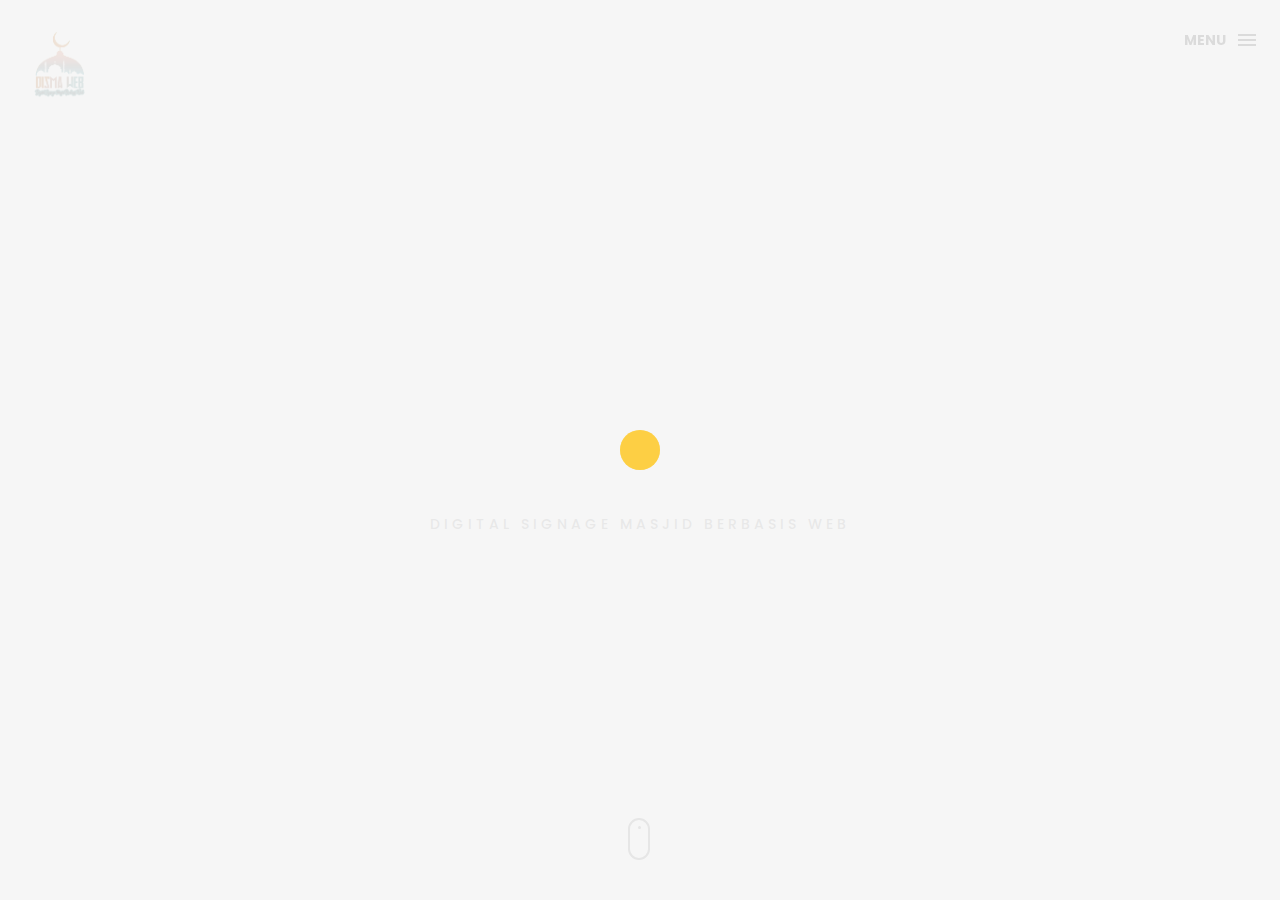
<file: index.html>
<!DOCTYPE html>
<html lang="en">

<head>
    <meta charset="utf-8">
    <meta http-equiv="X-UA-Compatible" content="IE=edge">
    <meta name="viewport" content="width=device-width, initial-scale=1">
    <!-- The above 3 meta tags *must* come first in the head; any other head content must come *after* these tags -->
    <title>Box personal portfolio Template</title>
    <link rel="icon" href="img/logo.png" type="image/x-icon">

    <!-- Bootstrap -->
    <link href="css/bootstrap.min.css" rel="stylesheet">
    <link href="ionicons/css/ionicons.min.css" rel="stylesheet">

    <!-- main css -->
    <link href="css/style.css" rel="stylesheet">


    <!-- modernizr -->
    <script src="js/modernizr.js"></script>

    <!-- HTML5 shim and Respond.js for IE8 support of HTML5 elements and media queries -->
    <!-- WARNING: Respond.js doesn't work if you view the page via file:// -->
    <!--[if lt IE 9]>
      <script src="https://oss.maxcdn.com/html5shiv/3.7.2/html5shiv.min.js"></script>
      <script src="https://oss.maxcdn.com/respond/1.4.2/respond.min.js"></script>
    <![endif]-->
</head>

<body>

    <!-- Preloader -->
    <div id="preloader">
        <div class="pre-container">
            <div class="spinner">
                <div class="double-bounce1"></div>
                <div class="double-bounce2"></div>
            </div>
        </div>
    </div>
    <!-- end Preloader -->

    <div class="container-fluid">
        <!-- box header -->
        <header class="box-header">
            <div class="box-logo">
                <a href="index.html"><img src="img/logo.png" width="80" alt="Logo"></a>
            </div>
            <!-- box-nav -->
            <a class="box-primary-nav-trigger" href="#0">
                <span class="box-menu-text">Menu</span><span class="box-menu-icon"></span>
            </a>
            <!-- box-primary-nav-trigger -->
        </header>
        <!-- end box header -->

        <!-- nav -->
        <nav>
            <ul class="box-primary-nav">
                <li class="box-label">About me</li>

                <li><a href="index.html">Intro</a> <i class="ion-ios-circle-filled color"></i></li>
                <li><a href="about.html">About me</a></li>
                <li><a href="services.html">services</a></li>
                <li><a href="contact.html">contact me</a></li>
            </ul>
        </nav>
        <!-- end nav -->

        <!-- box-intro -->
        <section class="box-intro">
            <div class="table-cell">
                <h1 class="box-headline letters rotate-2">
                    <span class="box-words-wrapper">
                        <b class="is-visible">APLIKASI.</b>
                        <b>&nbsp;DISMAWEB.</b>
                    </span>
		        </h1>
                <h5>Digital Signage Masjid Berbasis Web</h5>
            </div>

            <div class="mouse">
                <div class="scroll"></div>
            </div>
        </section>
        <!-- end box-intro -->
    <a href="#0" class="cd-top"><i class="ion-android-arrow-up"></i></a>
    <!-- end back to top -->



    <!-- jQuery -->
    <script src="js/jquery-2.1.1.js"></script>
    <!--  plugins -->
    <script src="js/bootstrap.min.js"></script>
    <script src="js/menu.js"></script>
    <script src="js/animated-headline.js"></script>
    <script src="js/isotope.pkgd.min.js"></script>


    <!--  custom script -->
    <script src="js/custom.js"></script>

</body>

</html>
</file>
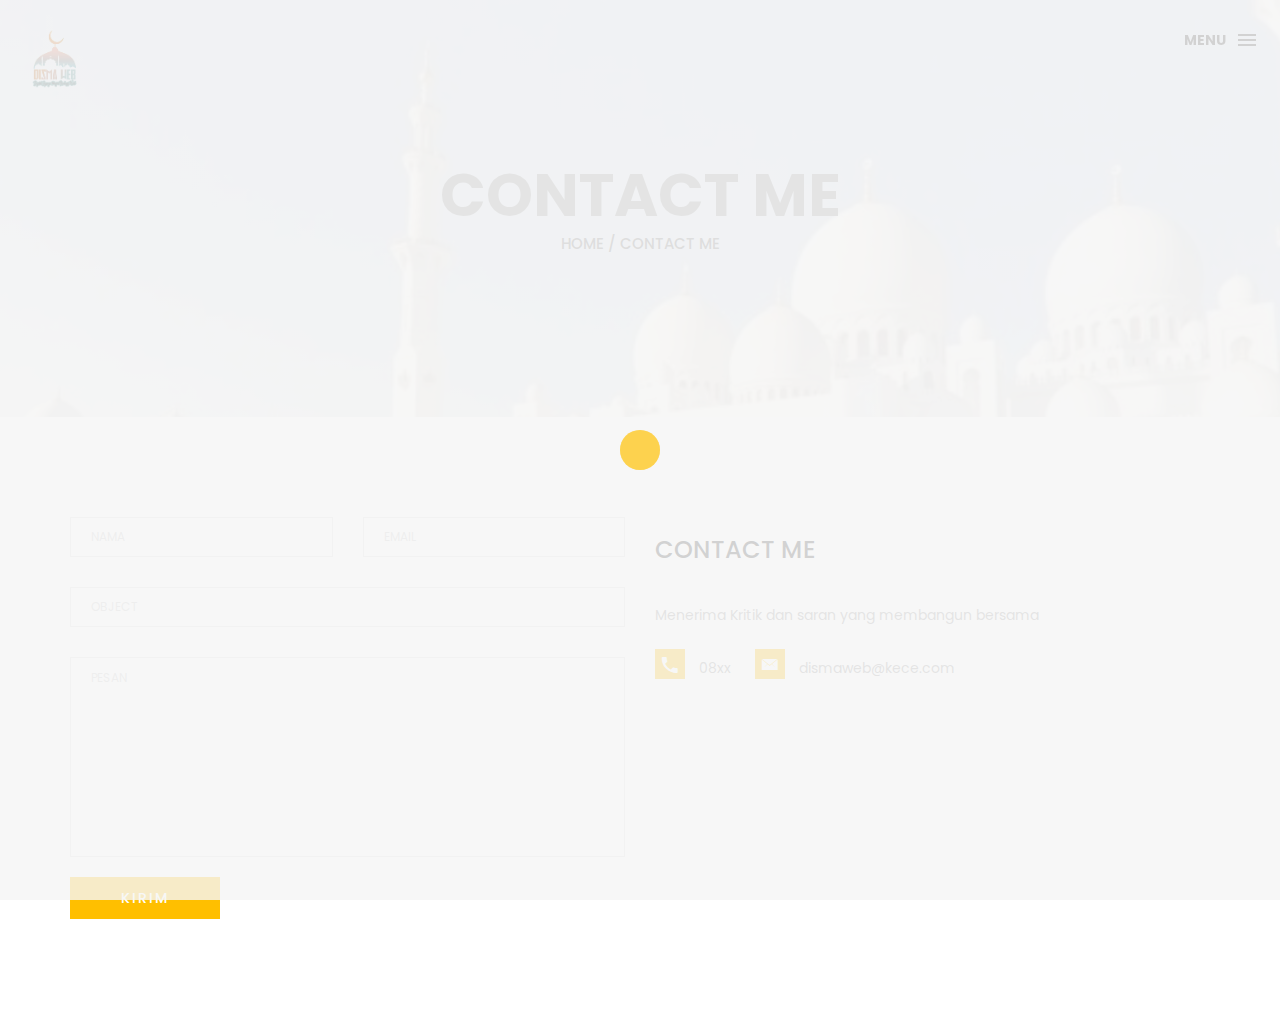
<file: contact.html>
<!DOCTYPE html>
<html lang="en">

<head>
    <meta charset="utf-8">
    <meta http-equiv="X-UA-Compatible" content="IE=edge">
    <meta name="viewport" content="width=device-width, initial-scale=1">
    <!-- The above 3 meta tags *must* come first in the head; any other head content must come *after* these tags -->
    <title>Box personal portfolio Template</title>

    <!-- Bootstrap -->
    <link href="css/bootstrap.min.css" rel="stylesheet">
    <link href="ionicons/css/ionicons.min.css" rel="stylesheet">
    <link rel="icon" href="img/fav.png" type="image/x-icon">

    <!-- main css -->
    <link href="css/style.css" rel="stylesheet">


    <!-- modernizr -->
    <script src="js/modernizr.js"></script>

    <!-- HTML5 shim and Respond.js for IE8 support of HTML5 elements and media queries -->
    <!-- WARNING: Respond.js doesn't work if you view the page via file:// -->
    <!--[if lt IE 9]>
      <script src="https://oss.maxcdn.com/html5shiv/3.7.2/html5shiv.min.js"></script>
      <script src="https://oss.maxcdn.com/respond/1.4.2/respond.min.js"></script>
    <![endif]-->
</head>

<body>

    <!-- Preloader -->
    <div id="preloader">
        <div class="pre-container">
            <div class="spinner">
                <div class="double-bounce1"></div>
                <div class="double-bounce2"></div>
            </div>
        </div>
    </div>
    <!-- end Preloader -->

    <div class="container-fluid">
        <!-- box-header -->
        <header class="box-header">
            <div class="box-logo">
                <a href="index.html"><img src="img/logo.png" width="70" alt="Logo"></a>
            </div>
            <!-- box-nav -->
            <a class="box-primary-nav-trigger" href="#0">
                <span class="box-menu-text">Menu</span><span class="box-menu-icon"></span>
            </a>
            <!-- box-primary-nav-trigger -->
        </header>
        <!-- end box-header -->

        <!-- nav -->
        <nav>
            <ul class="box-primary-nav">
                <li class="box-label">About me</li>

                <li><a href="index.html">Intro</a></li>
                <li><a href="about.html">About me</a></li>
                <li><a href="services.html">services</a></li>
                <li><a href="contact.html">contact me</a> <i class="ion-ios-circle-filled color"></i></li>
            </ul>
        </nav>
        <!-- end nav -->

    </div>

    <!-- top bar -->
    <div class="top-bar">
        <h1>contact Me</h1>
        <p><a href="#">Home</a> / Contact Me</p>
    </div>
    <!-- end top bar -->

    <!-- main-container -->
    <div class="container main-container">
        <div class="col-md-6">
            <form action="#" method="post">
                <div class="row">
                    <div class="col-md-6">
                        <div class="input-contact">
                            <input type="text" name="name">
                            <span>Nama</span>
                        </div>
                    </div>
                    <div class="col-md-6">
                        <div class="input-contact">
                            <input type="text" name="email">
                            <span>email</span>
                        </div>
                    </div>
                    <div class="col-md-12">
                        <div class="input-contact">
                            <input type="text" name="object">
                            <span>object</span>
                        </div>
                    </div>
                    <div class="col-md-12">
                        <div class="textarea-contact">
                            <textarea name="message"></textarea>
                            <span>pesan</span>
                        </div>
                    </div>
                    <div class="col-md-12">
                        <a href="#" class="btn btn-box">Kirim</a>
                    </div>
                </div>
            </form>
        </div>

        <div class="col-md-6">
            <h3 class="text-uppercase">contact me</h3>
            <div class="h-30"></div>
            <p> Menerima Kritik dan saran yang membangun bersama</p>
            <div class="contact-info">
                <p><i class="ion-android-call"></i> 08xx </p>
                <p><i class="ion-ios-email"></i> dismaweb@kece.com</p>
            </div>
        </div>


    </div>
    <!-- end main-container -->

    <!-- back to top -->
    <a href="#0" class="cd-top"><i class="ion-android-arrow-up"></i></a>
    <!-- end back to top -->



    <!-- jQuery -->
    <script src="js/jquery-2.1.1.js"></script>
    <!--  plugins -->
    <script src="js/bootstrap.min.js"></script>
    <script src="js/menu.js"></script>
    <script src="js/animated-headline.js"></script>
    <script src="js/isotope.pkgd.min.js"></script>


    <!--  custom script -->
    <script src="js/custom.js"></script>

</body>

</html>
</file>
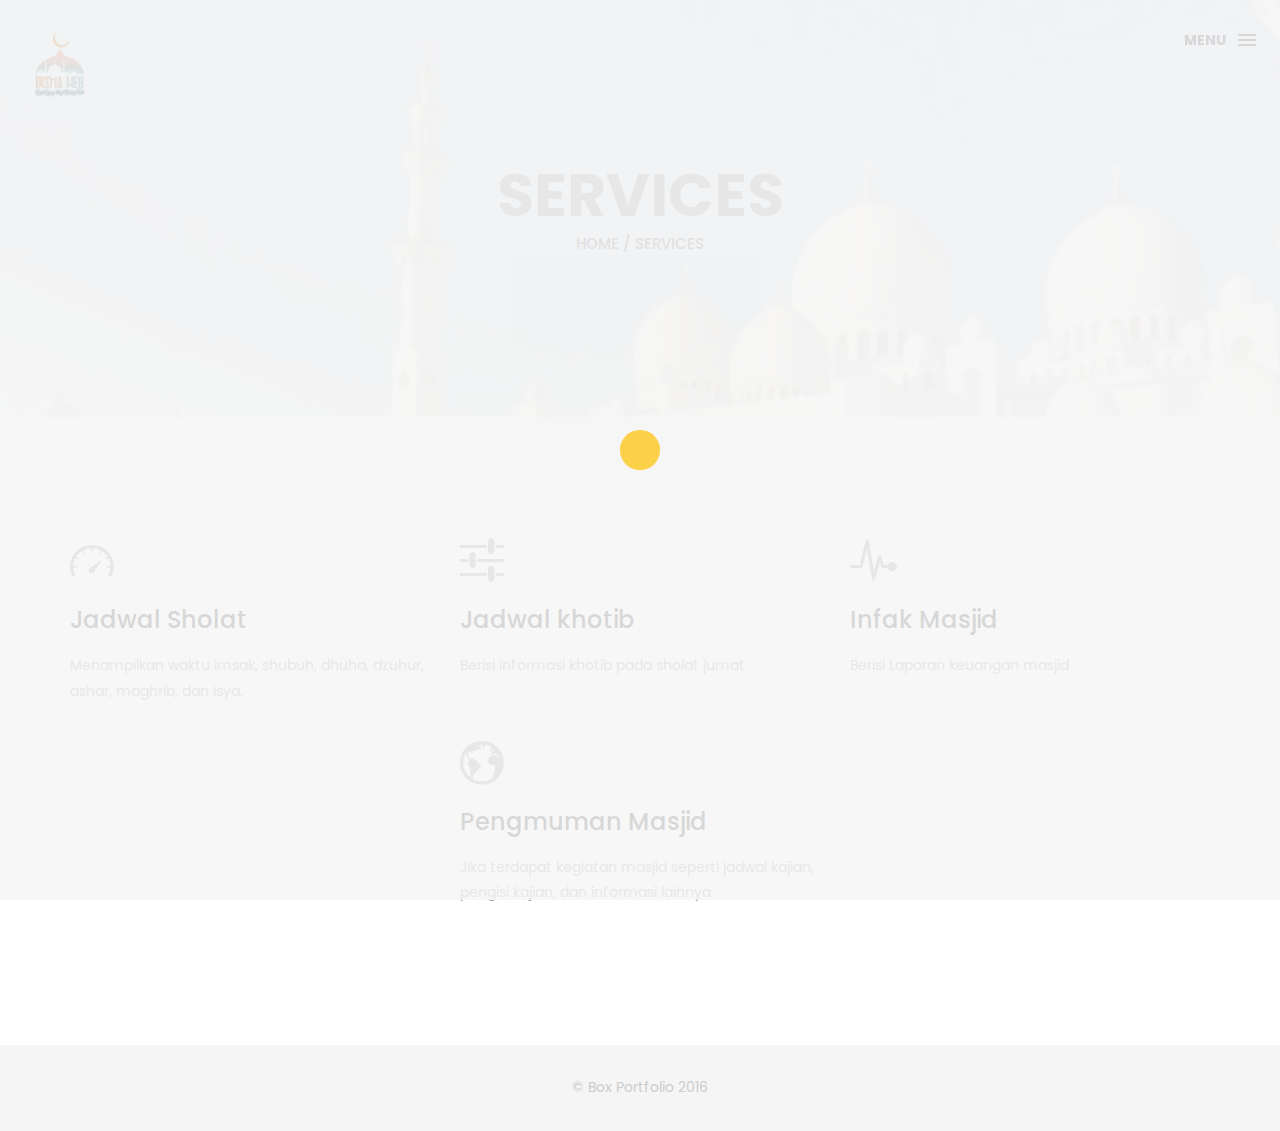
<file: services.html>
<!DOCTYPE html>
<html lang="en">

<head>
    <meta charset="utf-8">
    <meta http-equiv="X-UA-Compatible" content="IE=edge">
    <meta name="viewport" content="width=device-width, initial-scale=1">
    <!-- The above 3 meta tags *must* come first in the head; any other head content must come *after* these tags -->
    <title>Box personal portfolio Template</title>
    <link rel="icon" href="img/fav.png" type="image/x-icon">

    <!-- Bootstrap -->
    <link href="css/bootstrap.min.css" rel="stylesheet">
    <link href="ionicons/css/ionicons.min.css" rel="stylesheet">

    <!-- main css -->
    <link href="css/style.css" rel="stylesheet">


    <!-- modernizr -->
    <script src="js/modernizr.js"></script>

    <!-- HTML5 shim and Respond.js for IE8 support of HTML5 elements and media queries -->
    <!-- WARNING: Respond.js doesn't work if you view the page via file:// -->
    <!--[if lt IE 9]>
      <script src="https://oss.maxcdn.com/html5shiv/3.7.2/html5shiv.min.js"></script>
      <script src="https://oss.maxcdn.com/respond/1.4.2/respond.min.js"></script>
    <![endif]-->
</head>

<body>

    <!-- Preloader -->
    <div id="preloader">
        <div class="pre-container">
            <div class="spinner">
                <div class="double-bounce1"></div>
                <div class="double-bounce2"></div>
            </div>
        </div>
    </div>
    <!-- end Preloader -->

    <div class="container-fluid">
        <!-- box header -->
        <header class="box-header">
            <div class="box-logo">
                <a href="index.html"><img src="img/logo.png" width="80" alt="Logo"></a>
            </div>
            <!-- box-nav -->
            <a class="box-primary-nav-trigger" href="#0">
                <span class="box-menu-text">Menu</span><span class="box-menu-icon"></span>
            </a>
            <!-- box-primary-nav-trigger -->
        </header>
        <!-- end box header -->

        <!-- nav -->
        <nav>
            <ul class="box-primary-nav">
                <li class="box-label">About me</li>

                <li><a href="index.html">Intro</a></li>
                <li><a href="about.html">About me</a></li>
                <li><a href="services.html">services</a> <i class="ion-ios-circle-filled color"></i></li>
                <li><a href="contact.html">contact me</a></li>
            </ul>
        </nav>
        <!-- end nav -->
    </div>

    <!-- top bar -->
    <div class="top-bar">
        <h1>services</h1>
        <p><a href="#">Home</a> / Services</p>
    </div>
    <!-- end top bar -->

    <div class="container main-container">
        <div class="clearfix">

            <!-- service-box -->
            <div class="col-md-4 service-box">
                <i class="ion-speedometer size-50"></i>
                <h3>Jadwal Sholat</h3>
                <div class="h-10"></div>
                <p>Menampilkan waktu imsak, shubuh, dhuha, dzuhur, ashar, maghrib, dan isya.</p>
            </div>
            <!-- end service-box -->

            <!-- service-box -->
            <div class="col-md-4 service-box">
                <i class="ion-android-options size-50"></i>
                <h3>Jadwal khotib</h3>
                <div class="h-10"></div>
                <p>Berisi informasi khotib pada sholat jumat </p>
            </div>
            <!-- end service-box -->

            <!-- service-box -->
            <div class="col-md-4  service-box">
                <i class="ion-ios-pulse-strong size-50"></i>
                <h3>Infak Masjid</h3>
                <div class="h-10"></div>
                <p>Berisi Laporan keuangan masjid</p>
            </div>
            <!-- end service-box -->

            <!-- service-box -->
            <div class="col-md-4  service-box">
                <i class="ion-earth size-50"></i>
                <h3>Pengmuman Masjid</h3>
                <div class="h-10"></div>
                <p>Jika terdapat kegiatan masjid seperti jadwal kajian, pengisi kajian, dan informasi lainnya</p>
            </div>
            <!-- end service-box -->

        </div>
    </div>


    <!-- footer -->
    <footer>
        <div class="container-fluid">
            <p class="copyright">© Box Portfolio 2016</p>
        </div>
    </footer>
    <!-- end footer -->

    <!-- back to top -->
    <a href="#0" class="cd-top"><i class="ion-android-arrow-up"></i></a>
    <!-- end back to top -->



    <!-- jQuery -->
    <script src="js/jquery-2.1.1.js"></script>
    <!--  plugins -->
    <script src="js/bootstrap.min.js"></script>
    <script src="js/menu.js"></script>
    <script src="js/animated-headline.js"></script>
    <script src="js/isotope.pkgd.min.js"></script>


    <!--  custom script -->
    <script src="js/custom.js"></script>

</body>

</html>
</file>
<file: css/style.css>
/*
* Box Theme
* Created by : Ahmed Eissa
* website : www.ahmedessa.net
* behance : https://www.behance.net/3essa
*/


/* Table of Content
==================================================
	- Google fonts & font family -
	- General -
    - typography -
    - Preloader -
	- Header -
    - box intro section -
    - Portfoilo section -
    - Footer -
    - About page -
    - Services page -
    - contact page -
    - Portfolio single page -
    - Responsive media queries -
*/


/* Google fonts & font family
==================================================*/

@import url(https://fonts.googleapis.com/css?family=Poppins:400,500,600,700);

/* General
==================================================*/

html,
body {
    height: 100%;
    font-family: 'Poppins', sans-serif;
    line-height: 1.8;
    color: #999
}

.no-padding {
    padding-left: 0;
    padding-right: 0;
}

.no-padding [class^="col-"] {
    padding-left: 0;
    padding-right: 0;
}

.main-container {
    padding: 100px 0;
}

.center {
    text-align: center;
}

a {
    -webkit-transition: all .3s;
    transition: all .3s
}

.uppercase {
    text-transform: uppercase;
}

.h-30 {
    height: 30px
}

.h-10 {
    height: 10px
}

.color {
    color: #ffbf00;
    font-size: 11px;
}


/* typography
==================================================*/

h1 {
    color: #393939;
    font-size: 60px;
    text-transform: uppercase;
}

h3 {
    color: #393939;
}

h5 {
    color: #ffbf00;
}


/* preloader
==================================================*/

#preloader {
    position: fixed;
    top: 0;
    left: 0;
    right: 0;
    bottom: 0;
    background-color: #f5f5f5;
    /* change if the mask should be a color other than white */
    z-index: 1000;
    /* makes sure it stays on top */
}

.pre-container {
    position: absolute;
    left: 50%;
    top: 50%;
    bottom: auto;
    right: auto;
    -webkit-transform: translateX(-50%) translateY(-50%);
    transform: translateX(-50%) translateY(-50%);
    text-align: center;
}

.spinner {
    width: 40px;
    height: 40px;
    position: relative;
    margin: 100px auto;
}

.double-bounce1,
.double-bounce2 {
    width: 100%;
    height: 100%;
    border-radius: 50%;
    background-color: #ffbf00;
    opacity: 0.6;
    position: absolute;
    top: 0;
    left: 0;
    -webkit-animation: bounce 2.0s infinite ease-in-out;
    animation: bounce 2.0s infinite ease-in-out;
}

.double-bounce2 {
    -webkit-animation-delay: -1.0s;
    animation-delay: -1.0s;
}

@-webkit-keyframes bounce {
    0%,
    100% {
        -webkit-transform: scale(0.0)
    }
    50% {
        -webkit-transform: scale(1.0)
    }
}

@keyframes bounce {
    0%,
    100% {
        transform: scale(0.0);
        -webkit-transform: scale(0.0);
    }
    50% {
        transform: scale(1.0);
        -webkit-transform: scale(1.0);
    }
}


/* headr
==================================================*/

.box-header {
    position: absolute;
    top: 0;
    left: 0;
    background: rgba(255, 255, 255, 0.95);
    height: 50px;
    width: 100%;
    z-index: 3;
    box-shadow: 0 1px 2px rgba(0, 0, 0, 0.3);
    -webkit-font-smoothing: antialiased;
    -moz-osx-font-smoothing: grayscale;
}

.box-header {
    height: 80px;
    background: transparent;
    box-shadow: none;
}

.box-header {
    -webkit-transition: background-color 0.3s;
    transition: background-color 0.3s;
    -webkit-transform: translate3d(0, 0, 0);
    transform: translate3d(0, 0, 0);
    -webkit-backface-visibility: hidden;
    backface-visibility: hidden;
}

.box-header.is-fixed {
    position: fixed;
    top: -80px;
    background-color: rgba(255, 255, 255, 0.96);
    -webkit-transition: -webkit-transform 0.3s;
    transition: -webkit-transform 0.3s;
    transition: transform 0.3s;
    transition: transform 0.3s, -webkit-transform 0.3s;
}

.box-header.is-visible {
    -webkit-transform: translate3d(0, 100%, 0);
    transform: translate3d(0, 100%, 0);
}

.box-header.menu-is-open {
    background-color: rgba(255, 255, 255, 0.96);
}

.box-logo {
    display: block;
    padding: 20px;
}

.box-primary-nav-trigger {
    position: absolute;
    right: 0;
    top: 0;
    height: 100%;
    width: 50px;
    background-color: #fff;
}

.box-primary-nav-trigger .box-menu-text {
    color: #393939;
    text-transform: uppercase;
    font-weight: 700;
    display: none;
}

.box-primary-nav-trigger .box-menu-icon {
    display: inline-block;
    position: absolute;
    left: 50%;
    top: 50%;
    bottom: auto;
    right: auto;
    -webkit-transform: translateX(-50%) translateY(-50%);
    transform: translateX(-50%) translateY(-50%);
    width: 18px;
    height: 2px;
    background-color: #393939;
    -webkit-transition: background-color 0.3s;
    transition: background-color 0.3s;
    list-style: none;
}

.box-primary-nav-trigger .box-menu-icon::before,
.box-primary-nav-trigger .box-menu-icon:after {
    content: '';
    width: 100%;
    height: 100%;
    position: absolute;
    background-color: #393939;
    right: 0;
    -webkit-transition: -webkit-transform .3s, top .3s, background-color 0s;
    -webkit-transition: top .3s, background-color 0s, -webkit-transform .3s;
    transition: top .3s, background-color 0s, -webkit-transform .3s;
    transition: transform .3s, top .3s, background-color 0s;
    transition: transform .3s, top .3s, background-color 0s, -webkit-transform .3s;
}

.box-primary-nav-trigger .box-menu-icon::before {
    top: -5px;
}

.box-primary-nav-trigger .box-menu-icon::after {
    top: 5px;
}

.box-primary-nav-trigger .box-menu-icon.is-clicked {
    background-color: rgba(255, 255, 255, 0);
}

.box-primary-nav-trigger .box-menu-icon.is-clicked::before,
.box-primary-nav-trigger .box-menu-icon.is-clicked::after {
    background-color: 393939;
}

.box-primary-nav-trigger .box-menu-icon.is-clicked::before {
    top: 0;
    -webkit-transform: rotate(135deg);
    transform: rotate(135deg);
}

.box-primary-nav-trigger .box-menu-icon.is-clicked::after {
    top: 0;
    -webkit-transform: rotate(225deg);
    transform: rotate(225deg);
}

.box-primary-nav-trigger {
    width: 100px;
    padding-left: 1em;
    background-color: transparent;
    height: 30px;
    line-height: 30px;
    right: 10px;
    top: 50%;
    bottom: auto;
    -webkit-transform: translateY(-50%);
    transform: translateY(-50%);
}

.box-primary-nav-trigger .box-menu-text {
    display: inline-block;
}

.box-primary-nav-trigger .box-menu-icon {
    left: auto;
    right: 1em;
    -webkit-transform: translateX(0) translateY(-50%);
    transform: translateX(0) translateY(-50%);
}

.box-primary-nav {
    position: fixed;
    left: 0;
    top: 0;
    height: 100%;
    width: 100%;
    background: rgba(0, 0, 0, 0.96);
    z-index: 2;
    text-align: center;
    padding: 50px 0;
    -webkit-backface-visibility: hidden;
    backface-visibility: hidden;
    overflow: auto;
    -webkit-overflow-scrolling: touch;
    -webkit-transform: translateY(-100%);
    transform: translateY(-100%);
    -webkit-transition-property: -webkit-transform;
    transition-property: -webkit-transform;
    transition-property: transform;
    transition-property: transform, -webkit-transform;
    -webkit-transition-duration: 0.4s;
    transition-duration: 0.4s;
    list-style: none;
}

.box-primary-nav li {
    font-size: 22px;
    font-size: 1.375rem;
    font-weight: 300;
    -webkit-font-smoothing: antialiased;
    -moz-osx-font-smoothing: grayscale;
    margin: .2em 0;
    text-transform: capitalize;
}

.box-primary-nav a {
    display: inline-block;
    padding: .4em 1em;
    border-radius: 0.25em;
    -webkit-transition: all 0.2s;
    transition: all 0.2s;
    color: #fff;
    text-decoration: none;
    font-weight: bold;
}
.box-primary-nav a:focus {
    outline: none;
}

.no-touch .box-primary-nav a:hover {
    text-decoration: none;
    color: #ddd;
}

.box-primary-nav .box-label {
    color: #ffbf00;
    text-transform: uppercase;
    font-weight: 700;
    font-size: 17px;
    margin: 2.4em 0 .8em;
}

.box-primary-nav .box-social {
    display: inline-block;
    margin: 10px .4em;
}

.box-primary-nav .box-social a {
    width: 30px;
    height: 30px;
    padding: 0;
    font-size: 30px
}

.box-primary-nav.is-visible {
    -webkit-transform: translateY(0);
    transform: translateY(0);
}

.box-primary-nav {
    padding: 150px 0 0;
}

.box-primary-nav li {
    font-size: 18px;
}


/* box-intro
==================================================*/

.box-intro {
    text-align: center;
    display: table;
    height: 100vh;
    width: 100%;
}

.box-intro .table-cell {
    display: table-cell;
    vertical-align: middle;
}

.box-intro em {
    font-style: normal;
    text-transform: uppercase
}

b i:last-child {
    color: #ffbf00 !important;
}

.box-intro h5 {
    letter-spacing: 4px;
    text-transform: uppercase;
    color: #999;
    line-height: 1.7
}


/* mouse effect */

.mouse {
    position: absolute;
    width: 22px;
    height: 42px;
    bottom: 40px;
    left: 50%;
    margin-left: -12px;
    border-radius: 15px;
    border: 2px solid #888;
    -webkit-animation: intro 1s;
    animation: intro 1s;
}

.scroll {
    display: block;
    width: 3px;
    height: 3px;
    margin: 6px auto;
    border-radius: 4px;
    background: #888;
    -webkit-animation: finger 2s infinite;
    animation: finger 2s infinite;
}

@-webkit-keyframes intro {
    0% {
        opacity: 0;
        -webkit-transform: translateY(40px);
        transform: translateY(40px);
    }
    100% {
        opacity: 1;
        -webkit-transform: translateY(0);
        transform: translateY(0);
    }
}

@keyframes intro {
    0% {
        opacity: 0;
        -webkit-transform: translateY(40px);
        transform: translateY(40px);
    }
    100% {
        opacity: 1;
        -webkit-transform: translateY(0);
        transform: translateY(0);
    }
}

@-webkit-keyframes finger {
    0% {
        opacity: 1;
    }
    100% {
        opacity: 0;
        -webkit-transform: translateY(20px);
        transform: translateY(20px);
    }
}

@keyframes finger {
    0% {
        opacity: 1;
    }
    100% {
        opacity: 0;
        -webkit-transform: translateY(20px);
        transform: translateY(20px);
    }
}


/* text rotate */

.box-headline {
    font-size: 130px;
    line-height: 1.0;
}

.box-words-wrapper {
    display: inline-block;
    position: relative;
}

.box-words-wrapper b {
    display: inline-block;
    position: absolute;
    white-space: nowrap;
    left: 0;
    top: 0;
}

.box-words-wrapper b.is-visible {
    position: relative;
}

.no-js .box-words-wrapper b {
    opacity: 0;
}

.no-js .box-words-wrapper b.is-visible {
    opacity: 1;
}

.box-headline.rotate-2 .box-words-wrapper {
    -webkit-perspective: 300px;
    perspective: 300px;
}

.box-headline.rotate-2 i,
.box-headline.rotate-2 em {
    display: inline-block;
    -webkit-backface-visibility: hidden;
    backface-visibility: hidden;
}

.box-headline.rotate-2 b {
    opacity: 0;
}

.box-headline.rotate-2 i {
    -webkit-transform-style: preserve-3d;
    transform-style: preserve-3d;
    -webkit-transform: translateZ(-20px) rotateX(90deg);
    transform: translateZ(-20px) rotateX(90deg);
    opacity: 0;
}

.is-visible .box-headline.rotate-2 i {
    opacity: 1;
}

.box-headline.rotate-2 i.in {
    -webkit-animation: box-rotate-2-in 0.4s forwards;
    animation: box-rotate-2-in 0.4s forwards;
}

.box-headline.rotate-2 i.out {
    -webkit-animation: box-rotate-2-out 0.4s forwards;
    animation: box-rotate-2-out 0.4s forwards;
}

.box-headline.rotate-2 em {
    -webkit-transform: translateZ(20px);
    transform: translateZ(20px);
}

.no-csstransitions .box-headline.rotate-2 i {
    -webkit-transform: rotateX(0deg);
    transform: rotateX(0deg);
    opacity: 0;
}

.no-csstransitions .box-headline.rotate-2 i em {
    -webkit-transform: scale(1);
    transform: scale(1);
}

.no-csstransitions .box-headline.rotate-2 .is-visible i {
    opacity: 1;
}

@-webkit-keyframes box-rotate-2-in {
    0% {
        opacity: 0;
        -webkit-transform: translateZ(-20px) rotateX(90deg);
    }
    60% {
        opacity: 1;
        -webkit-transform: translateZ(-20px) rotateX(-10deg);
    }
    100% {
        opacity: 1;
        -webkit-transform: translateZ(-20px) rotateX(0deg);
    }
}

@keyframes box-rotate-2-in {
    0% {
        opacity: 0;
        -webkit-transform: translateZ(-20px) rotateX(90deg);
        transform: translateZ(-20px) rotateX(90deg);
    }
    60% {
        opacity: 1;
        -webkit-transform: translateZ(-20px) rotateX(-10deg);
        transform: translateZ(-20px) rotateX(-10deg);
    }
    100% {
        opacity: 1;
        -webkit-transform: translateZ(-20px) rotateX(0deg);
        transform: translateZ(-20px) rotateX(0deg);
    }
}

@-webkit-keyframes box-rotate-2-out {
    0% {
        opacity: 1;
        -webkit-transform: translateZ(-20px) rotateX(0);
    }
    60% {
        opacity: 0;
        -webkit-transform: translateZ(-20px) rotateX(-100deg);
    }
    100% {
        opacity: 0;
        -webkit-transform: translateZ(-20px) rotateX(-90deg);
    }
}

@keyframes box-rotate-2-out {
    0% {
        opacity: 1;
        -webkit-transform: translateZ(-20px) rotateX(0);
        transform: translateZ(-20px) rotateX(0);
    }
    60% {
        opacity: 0;
        -webkit-transform: translateZ(-20px) rotateX(-100deg);
        transform: translateZ(-20px) rotateX(-100deg);
    }
    100% {
        opacity: 0;
        -webkit-transform: translateZ(-20px) rotateX(-90deg);
        transform: translateZ(-20px) rotateX(-90deg);
    }
}


/* portfolio section
==================================================*/

.portfolio .categories-grid span {
    font-size: 30px;
    margin-bottom: 30px;
    display: inline-block;
}

.portfolio .categories-grid .categories ul li {
    list-style: none;
    margin: 20px 0;
}

.portfolio .categories-grid .categories ul li a {
    display: inline-block;
    color: #60606e;
    padding: 0 10px;
    margin: 0 10px;
    -webkit-transition: all .2s ease-in-out .2s;
    transition: all .2s ease-in-out .2s;
}

.portfolio .categories-grid .categories ul li a:hover,
.portfolio .categories-grid .categories ul li a:focus {
    text-decoration: none;
}

.portfolio .categories-grid .categories ul li a.active {
    margin-left: 0;
    background-color: #ffbf00;
    padding: 0px 20px;
    color: white;
    border-radius: 25px;
    text-decoration: none;
}

.portfolio_filter {
    padding-left: 0;
}

.portfolio_item {
    position: relative;
    overflow: hidden;
    display: block;
}

.portfolio_item .portfolio_item_hover {
    position: absolute;
    top: 0px;
    left: 0px;
    height: 100%;
    width: 100%;
    background-color: rgba(0, 0, 0, .8);
    -webkit-transform: translate(-100%);
    transform: translate(-100%);
    opacity: 0;
    -webkit-transition: all .2s ease-in-out;
    transition: all .2s ease-in-out;
}

.portfolio_item .portfolio_item_hover .item_info {
    text-align: center;
    position: absolute;
    top: 50%;
    left: 50%;
    -webkit-transform: translate(-50%, -50%);
    transform: translate(-50%, -50%);
    padding: 10px;
    width: 100%;
    font-weight: bold;
}

.portfolio_item .portfolio_item_hover .item_info span {
    display: block;
    color: #fff;
    font-size: 18px;
    -webkit-transform: translateX(-100px);
    transform: translateX(-100px);
    -webkit-transition: all .2s ease-in-out .2s;
    transition: all .2s ease-in-out .2s;
    opacity: 0;
}

.portfolio_item .portfolio_item_hover .item_info em {
    font-style: normal;
    display: inline-block;
    background-color: #ffbf00;
    padding: 5px 20px;
    border-radius: 25px;
    color: #333;
    margin-top: 10px;
    -webkit-transform: translateX(-100px);
    transform: translateX(-100px);
    -webkit-transition: all .3s ease-in-out .3s;
    transition: all .3s ease-in-out .3s;
    opacity: 0;
    font-size: 10px;
    letter-spacing: 2px;
}

.portfolio_item:hover .portfolio_item_hover {
    opacity: 1;
    -webkit-transform: translateX(0);
    transform: translateX(0);
}

.portfolio_item:hover .item_info em,
.portfolio_item:hover .item_info span {
    opacity: 1;
    -webkit-transform: translateX(0);
    transform: translateX(0);
}

.portfolio .categories-grid .categories ul li {
    float: left;
}

.portfolio .categories-grid .categories ul li a {
    padding: 0 10px;
    -webkit-transition: all .2s ease-in-out .2s;
    transition: all .2s ease-in-out .2s;
}

.portfolio_filter {
    padding-left: 0;
    display: inline-block;
    margin: 0 auto;
    text-align: center;
    margin-bottom: 50px;
}

.portfolio-inner {
    padding-bottom: 0 !important;
    padding-top: 55px;
}


/* footer
==================================================*/

footer {
    padding: 30px 0;
    text-align: center;
    background: #f5f5f5
}

.copyright {
    color: #ccc;
    margin-bottom: 0;
}

footer img {
    margin: 0 auto;
}


/* backto top
==================================================*/

.cd-top {
    display: inline-block;
    height: 40px;
    width: 40px;
    position: fixed;
    bottom: 20px;
    line-height: 40px;
    font-size: 20px;
    right: 10px;
    text-align: center;
    color: #fff;
    background: rgba(255, 191, 0, 0.8);
    visibility: hidden;
    opacity: 0;
    -webkit-transition: opacity .3s 0s, visibility 0s .3s;
    transition: opacity .3s 0s, visibility 0s .3s;
}

.cd-top.cd-is-visible,
.cd-top.cd-fade-out,
.no-touch .cd-top:hover {
    -webkit-transition: opacity .3s 0s, visibility 0s 0s;
    transition: opacity .3s 0s, visibility 0s 0s;
}

.cd-top.cd-is-visible {
    /* the button becomes visible */
    visibility: visible;
    opacity: 1;
}

.cd-top.cd-fade-out {
    opacity: .5;
}

.no-touch .cd-top:hover,
.no-touch .cd-top:focus {
    background-color: #ffbf00;
    opacity: 1;
    color: #fff;
}


/* About page
==================================================*/

.top-bar {
    color: #333;
    padding: 150px 0 150px;
    background: -webkit-linear-gradient( rgba(255, 255, 255, .8), rgba(255, 255, 255, .8)), url(../img/01.jpg);
    background: linear-gradient( rgba(255, 255, 255, .8), rgba(255, 255, 255, .8)), url(../img/01.jpg);
    background-size: cover;
    background-attachment: fixed;
    background-position: center center;
    text-align: center;
}

.top-bar h1 {
    font-size: 60px;
    text-transform: uppercase;
    font-weight: 700;
    color: #999;
    line-height: 50px;
}

.top-bar p {
    font-size: 15px;
    text-transform: uppercase;
    font-weight: 500;
    color: #777;
}

.top-bar p a {
    color: #777;
}

.top-bar p a:hover,
.top-bar p a:focus {
    color: #555;
    text-decoration: none;
}

.social-ul {
    list-style: none;
    display: inline-block;
    padding-left: 0;
}

.social-ul li {
    margin: 0 10px;
    float: left;
}

.social-ul li a {
    font-size: 25px;
    color: #555;
    -webkit-transition: all .3s;
    transition: all .3s;
}

.social-ul li a:hover {
    color: #888;
}


/* Services page
==================================================*/

.size-50 {
    font-size: 50px;
}

.service-box {
    margin-bottom: 30px;
}

.service-box h3 {
    margin-top: 0;
}


/* contact page
==================================================*/

.details-text i {
    margin-right: 10px;
}

.textarea-contact {
    height: 200px;
    width: 100%;
    border: solid 1px rgba(0, 0, 0, .1);
    position: relative;
}

.textarea-contact textarea {
    height: 100%;
    width: 100%;
    border: 0;
    padding: 20px;
    background-color: transparent;
    float: left;
    z-index: 2;
    font-size: 14px;
    color: #9a9a9a;
    resize: none;
}

.textarea-contact > span {
    position: absolute;
    top: 20px;
    left: 20px;
    -webkit-transform: translateY(-50%);
    transform: translateY(-50%);
    font-size: 12px;
    text-transform: uppercase;
    color: #cdcdcd;
    -webkit-transition: all .2s ease-in-out;
    transition: all .2s ease-in-out;
    z-index: 1;
}

.input-contact {
    height: 40px;
    width: 100%;
    border: solid 1px rgba(0, 0, 0, .1);
    position: relative;
    margin-bottom: 30px;
}

.input-contact input[type="text"] {
    height: 100%;
    width: 100%;
    border: 0;
    padding: 0 20px;
    float: left;
    position: relative;
    background-color: transparent;
    z-index: 2;
    font-size: 14px;
    color: #9a9a9a;
}

.input-contact > span {
    position: absolute;
    top: 50%;
    left: 20px;
    -webkit-transform: translateY(-50%);
    transform: translateY(-50%);
    font-size: 12px;
    text-transform: uppercase;
    color: #cdcdcd;
    -webkit-transition: all .2s ease-in-out;
    transition: all .2s ease-in-out;
    z-index: 1;
}

.input-contact > span.active,
.textarea-contact > span.active {
    color: #ffbf00;
    font-size: 10px;
    top: 0px;
    left: 5px;
    background-color: #fff;
    padding: 5px
}

input:focus,
textarea:focus {
    outline: none;
}

.contact-info {
    margin-top: 20px;
}

.contact-info i {
    height: 30px;
    width: 30px;
    display: inline-block;
    background: #ffbf00;
    text-align: center;
    line-height: 33px;
    margin-right: 10px;
    color: #fff;
    font-size: 21px;
}

.contact-info p {
    display: inline-block;
    margin-right: 20px;
}

.btn-box {
    background: #ffbf00;
    padding: 10px 50px;
    border-radius: 0;
    color: #fff;
    margin-top: 20px;
    text-transform: uppercase;
    letter-spacing: 2px;
    font-weight: 500;
}

.btn-box:hover,
.btn-box:focus {
    background: #F5B700;
    color: #fff;
}


/* single project page
==================================================*/

.cat-ul {
    padding-left: 0;
    list-style: none
}

.cat-ul li i {
    margin-right: 10px;
    color: #ffbf00;
}


/* Responsive media queries
==================================================*/

@media (max-width: 991px) {
    .portfolio .categories-grid span {
        margin-bottom: 0;
        text-align: center;
        width: 100%;
    }
    .portfolio .categories-grid .categories ul li {
        text-align: center;
    }
    .portfolio .categories-grid .categories ul li a {
        margin-left: 0;
    }
    .col-md-6 h3 {
        margin-top: 30px;
    }
}

@media only screen and (max-width: 670px) {
    .box-headline {
        font-size: 100px;
    }
    .box-intro h5 {
        font-size: 12px;
    }
    .box-primary-nav a {
        padding: 5px 1em;
        font-size: 14px;
    }
    .box-primary-nav {
        padding: 80px 0 0;
    }
    .box-primary-nav .box-social a {
        font-size: 23px;
    }
    .top-bar h1 {
        font-size: 40px;
        line-height: 30px;
    }
    .portfolio .categories-grid .categories ul li {
        float: none;
    }
}

@media only screen and (max-width: 520px) {
    .box-headline {
        font-size: 80px;
    }
    .box-intro h5 {
        font-size: 12px;
    }
    .main-container {
        padding: 50px 0;
    }
}

@media only screen and (max-width: 420px) {
    .box-headline {
        font-size: 50px;
    }
    .box-intro h5 {
        font-size: 12px;
    }
    .top-bar h1 {
        font-size: 30px;
        line-height: 30px;
    }
}
</file>
